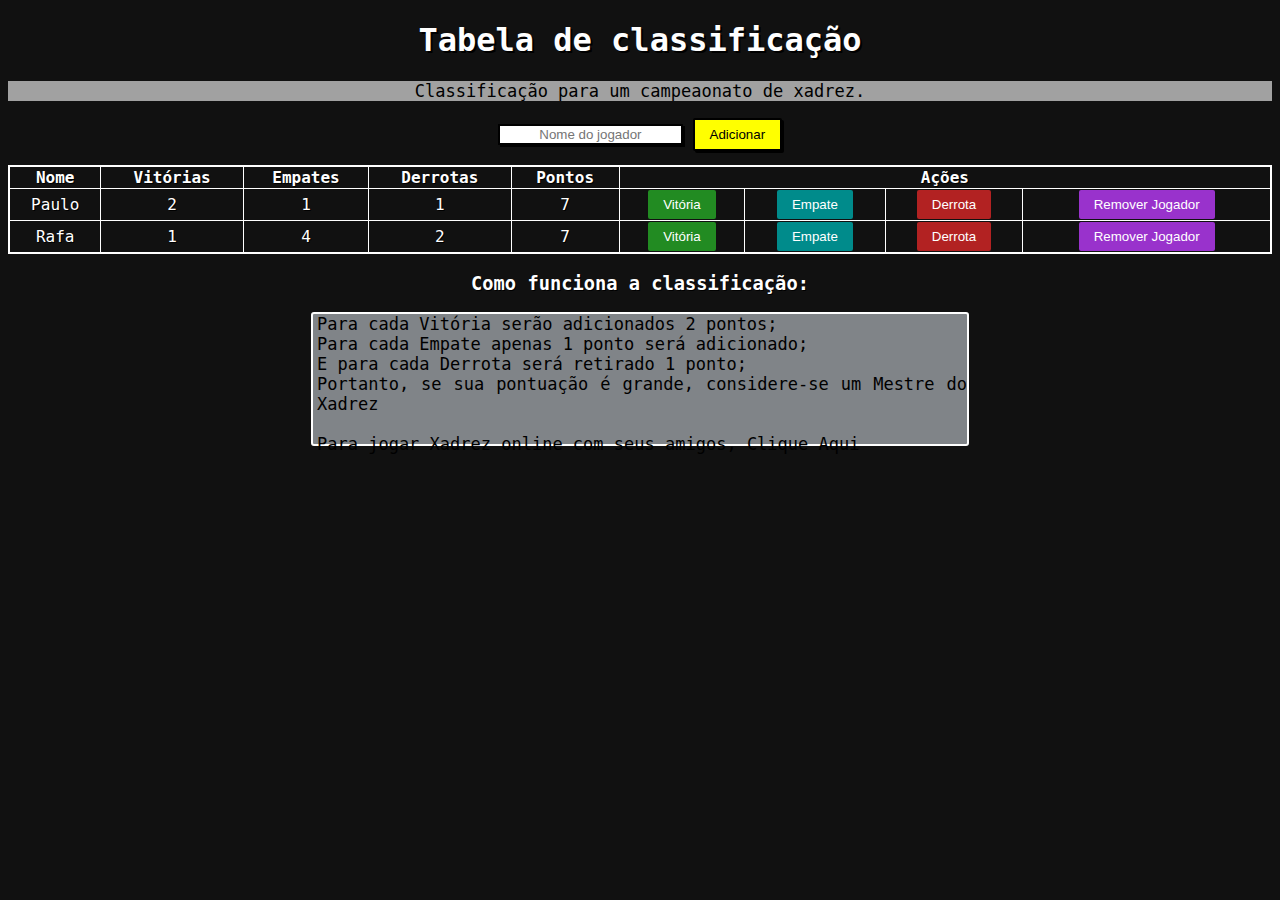
<file: Tabela de Classificação/index.html>
<!DOCTYPE html>
<html lang="pt-br">
    <head>
        <meta charset="UTF-8">
        <meta http-equiv="X-UA-Compatible" content="IE=edge">
        <meta name="viewport" content="width=device-width, initial-scale=1.0">
        <title>Imersão Dev</title>
        <link rel="stylesheet" href="style.css">
        <script src="codigo.js"></script>
    </head>
    <body>
        <h1>Tabela de classificação</h1>
        
            <p class="introducao">Classificação para um campeaonato de xadrez.</p>
            <div>
                <input type="text"id="novoJogador" placeholder="Nome do jogador">
                <button class="yellow" onclick="adcionarNovoJogador()"> Adicionar </button>
              </div>

        <table style="width:100%">
            <thead>
                <tr>
                    <th>Nome</th>
                    <th>Vitórias</th>
                    <th>Empates</th>
                    <th>Derrotas</th>
                    <th>Pontos</th>
                    <th colspan="4">Ações</th>
                </tr>
            </thead>
            <tbody id="tabelaJogadores">
                <tr>
                    <td>Paulo</td>
                    <td>2</td>
                    <td>1</td>
                    <td>1</td>
                    <td>7</td>
                    <td><button class="green" onClick="adicionarVitoria()">Vitória</button></td>
                    <td><button class="blue" onClick="adicionarEmpate()">Empate</button></td>
                    <td><button class="red" onClick="adicionarDerrota()">Derrota</button></td>
                    <td><button class="purple" onClick="removerJogador()">Remover Jogador</button></td>
                </tr>

                <tr>
                    <td>Rafa</td>
                    <td>1</td>
                    <td>4</td>
                    <td>2</td>
                    <td>7</td>
                    <td><button class="green" onClick="adicionarVitoria()">Vitória</button></td>
                    <td><button class="blue" onClick="adicionarEmpate()">Empate</button></td>
                    <td><button class="red" onClick="adicionarDerrota()">Derrota</button></td>
                    <td><button class="purple" onClick="removerJogador()">Remover Jogador</button></td>
                </tr>

            </tbody>

        </table>
        <div id="regras">
            <h3 >Como funciona a classificação:</h3>
            <p class="regras">
                 Para cada Vitória serão adicionados 2 pontos;
                <br> 
                 Para cada Empate apenas 1 ponto será adicionado;
                <br>
                 E para cada Derrota será retirado 1 ponto;
                <br>
                 Portanto, se sua pontuação é grande, considere-se um Mestre do Xadrez
                <br><br>
                 Para jogar Xadrez online com seus amigos, <a href="https://www.chess.com/pt-BR" target="_blanck">Clique Aqui</a>
            </p>
            
        </div>
    </body>
    

</html>
</file>
<file: Tabela de Classificação/style.css>
* {
    text-align: center;
}

body {
    font-family: 'Roboto Mono', monospace;
    min-height: 400px;
    background-image: url('https://images.pexels.com/photos/6114992/pexels-photo-6114992.jpeg?auto=compress&cs=tinysrgb&dpr=2&h=650&w=940');
    background-color: #111;
    background-size: cover;
    background-position: center;
    background-repeat: no-repeat;

}

.container {
    text-align: center;
    padding: 20px;
    height: 100vh;
}

.page-title {
    color: #ffffff;
    margin: 0 0 5px;
}

.page-subtitle {
    color: #ffffff;
    margin-top: 5px;
}

.page-logo {
    width: 200px;
}

.alura-logo {
    width: 40px;
    position: absolute;
    top: 10px;
    right: 10px;
}

table {
    border: 2px solid white;
    border-collapse: collapse;
}

h1 {
    color: white;
    text-shadow: 2px 2px black;
}

th, tr, td {
    border: solid 1px white;
    color: white;
    text-shadow: 1px 1px black;
}
.introducao{
    background-color:	rgba(220, 220, 220, 0.712);
    text-align: center;
    font-size: 17px;
}

button{
    border-radius: 2px;
    border: none;
    color: white;
    padding: 7px 15px;
    text-align: center;
    text-decoration: none;
    display: inline-block;
    cursor: pointer;
}
.red{
    background-color: #B22222;
}

.green{
    background-color:#228B22 ;
}
.blue{
    background-color: #008B8B;
}

.yellow{
    background-color:#FFFF00;
    color:black;
    border: 2px solid #000000;
    box-shadow: 2px 2px 0px #000000;
}

.purple{
    background-color: #9932CC;
}

.purple:hover{
    background-color: 	#9400D3;
}

.yellow:hover{
    background-color:#FFD700;
}

.blue:hover{
    background-color:#008080 ;
}
.red:hover{
    background-color: #8B0000;
}

.green:hover{
    background-color: #006400;
}

.regras{
    text-align: justify;
    margin-top: 50%;
    display: block;
    width: 650px;
    height: 130px;
    margin-left: auto;
    margin-right: auto;
    margin: 0 auto;
    position: relative;
    border: solid white 2px;
    border-radius:3px;
    background-color: rgba(240, 248, 255, 0.5);
    padding-left: 4px;
    font-size: 17px;
}

h3{
    color: white;
    text-shadow: 1px 1px black;
}

a {
    text-decoration: none;
    color: black;
}
a:hover{
    color: #363636;
}

input{
    border: 2px solid #000000;
    box-shadow: 2px 2px 0px #000000;
    margin-bottom: 20px;
}
</file>
